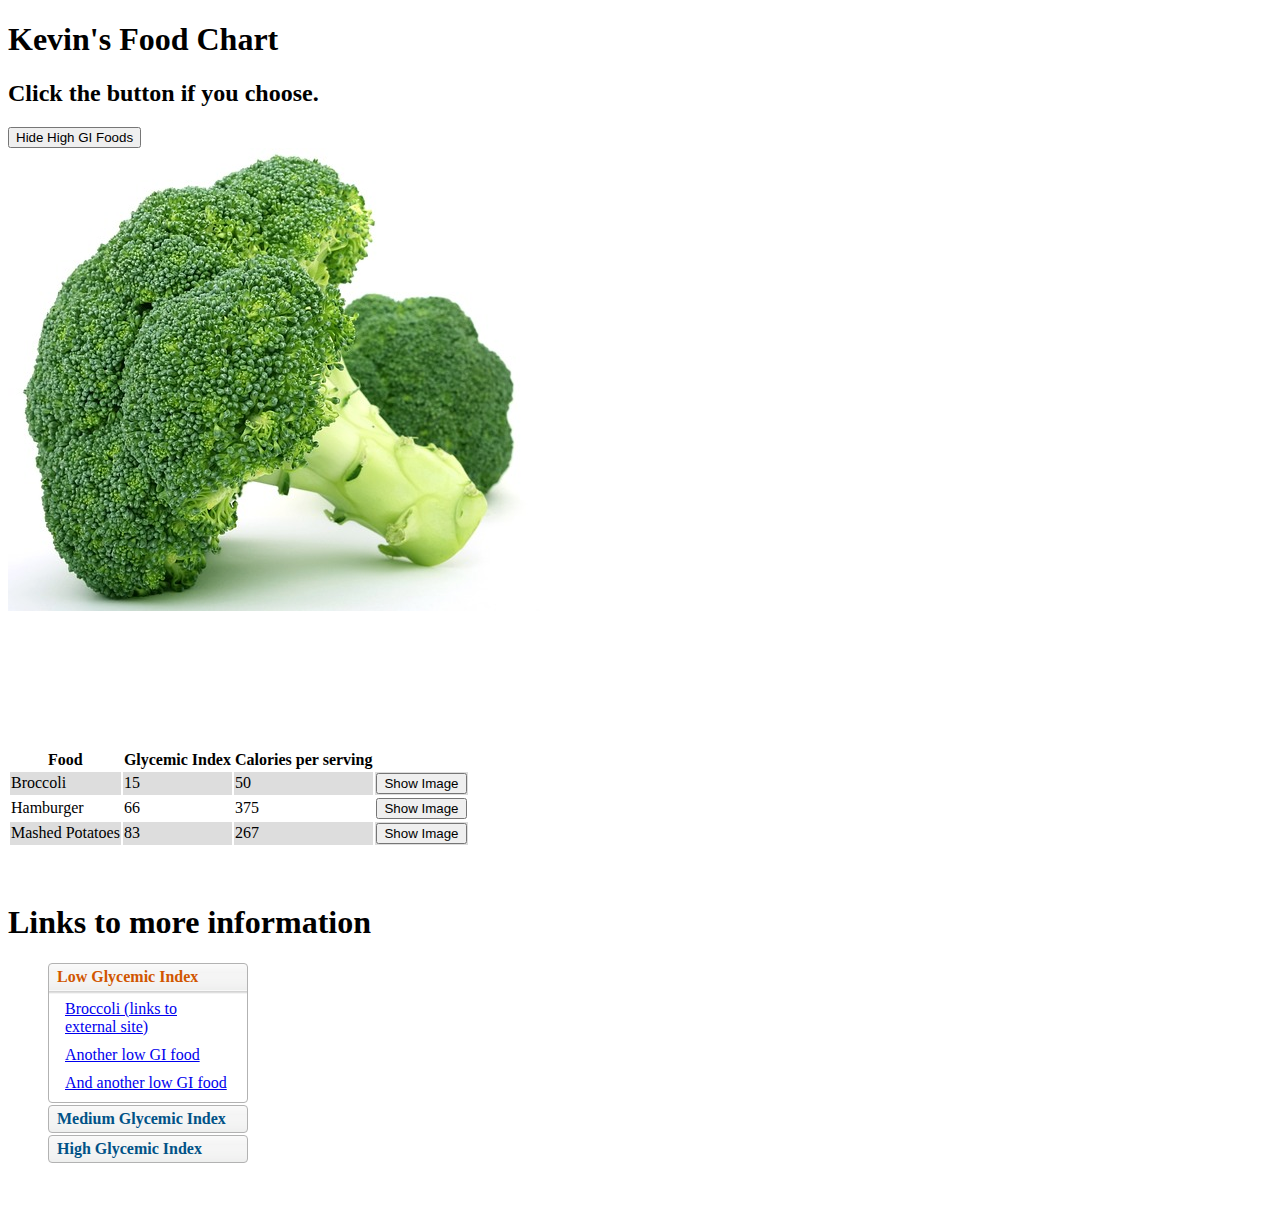
<file: index.html>
<!DOCTYPE html>
<head>
  <title>Kevin H's Website</title>
  <link rel="stylesheet" href="style.css" type="text/css" media="screen" charset="utf-8"/>
  <link rel="stylesheet" href="accordion.css" type="text/css" media="screen" charset="utf-8"/>

  <script src="https://ajax.googleapis.com/ajax/libs/jquery/3.7.1/jquery.min.js"></script>
  <script type="text/javascript" src="script.js"></script>
  
</head>

<body>   
  <h1>Kevin's Food Chart</h1>
  <h2 id="feedback" style="position:relative;"></h2>
  <input type="button" id="toggleButton" value="Hide High GI Foods" />
  <div>
    <div id="photos" style="height:600px;width:600px;">
      <img id="broccoliImage" alt="broccoli" src="images/broccoli.jpg" />
      <img id="hamburgerImage" alt="hamburger" src="images/hamburger.jpg" />
      <img id="mashedPotatoesImage" alt="mashed-potatoes" src="images/mashed-potatoes.jpg" />
    </div>

    <table class="data" id="foods">
      <thead>
        <tr>
          <th>Food</th>
          <th>Glycemic Index</th>
          <th>Calories per serving</th>
        </tr>
      </thead>
      <tbody>
        <tr class="low_GI">
          <td>Broccoli</td>
          <td>15</td>
          <td>50</td>
          <td><input type="button" class=imageButton id="broccoliButton" value="Show Image" /></td>
        </tr>
        <tr class="medium_GI">
          <td>Hamburger</td>
          <td>66</td>
          <td>375</td>
          <td><input type="button" class=imageButton id="hamburgerButton" value="Show Image" /></td>
        </tr>
        <tr class="high_GI">
          <td>Mashed Potatoes</td>
          <td>83</td>
          <td>267</td>
          <td><input type="button" class=imageButton id="mashedPotatoesButton" value="Show Image" /></td>
        </tr>
      </tbody>
    </table>
  </div>
  <br>
  <br>
  <h1>Links to more information</h1>  
  <div id="food_info_menu">
    <ul id="accordion">
      <li class="active">
        Low Glycemic Index
        <ul>
          <li><a href="https://glycemic-index.net/broccoli/">Broccoli (links to external site)</a></li>
          <li><a href="#">Another low GI food</a></li>
          <li><a href="#">And another low GI food</a></li>
        </ul>
      </li>
      <li>
        Medium Glycemic Index
        <ul>
          <li><a href="#">Hamburger</a></li>
          <li>Another medium GI food</li>
          <li>And another medium GI food</li>
        </ul>
      </li>
      <li>
        High Glycemic Index
        <ul>
          <li>Mashed Potatoes</li>
          <li>Another high GI food</li>
          <li>And another high GI food</li>
        </ul>
      </li>
    </ul>
  </div>
  <br>
  <br>
</body>
</html>
</file>
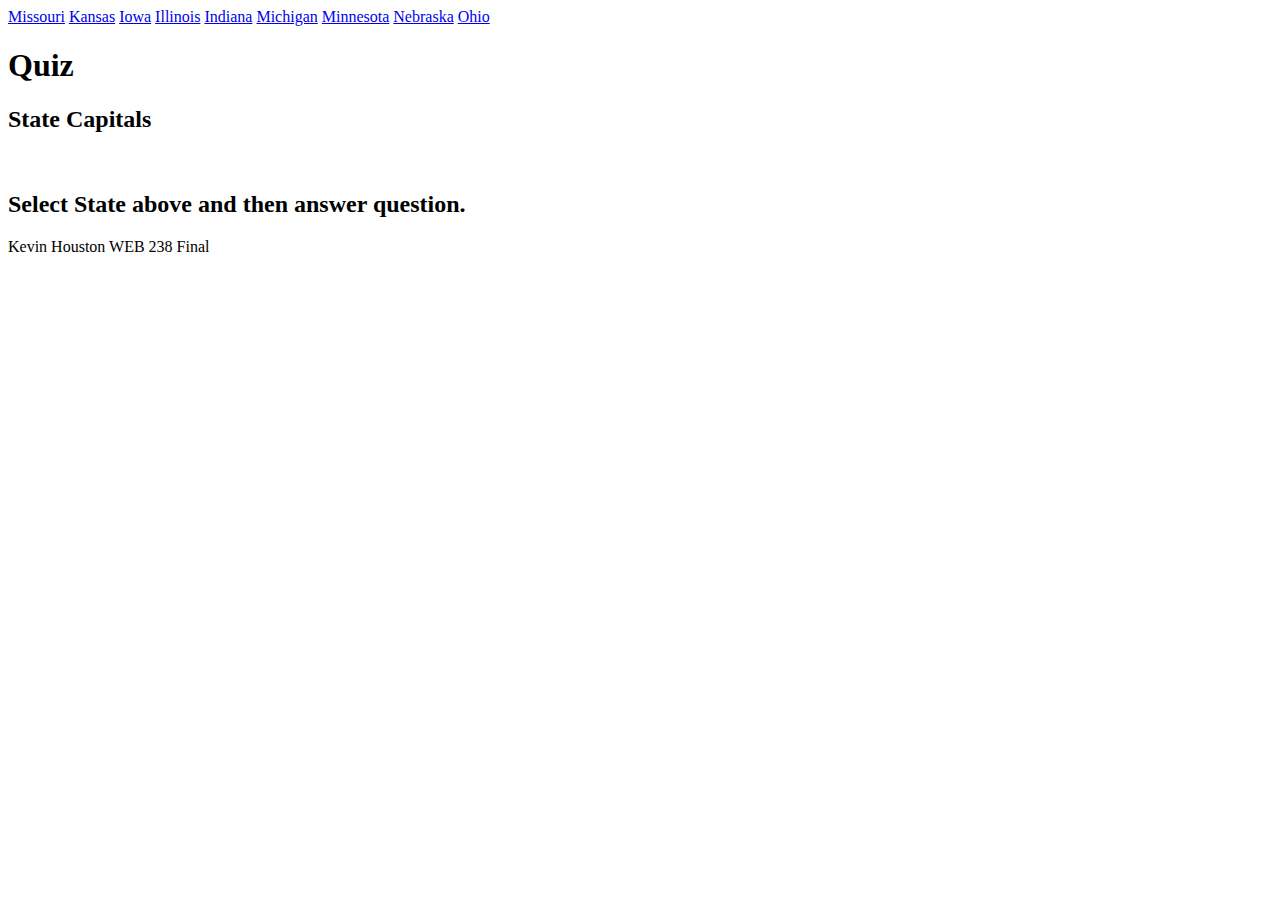
<file: final/index.html>
<!DOCTYPE html>
<head>
  <title>Kevin Houston's Final</title>
  <link rel="stylesheet" href="style.css" type="text/css" media="screen" charset="utf-8"/>
  <script src="https://ajax.googleapis.com/ajax/libs/jquery/3.7.1/jquery.min.js"></script>
  <script type="text/javascript" src="script.js"></script>  
</head>
<body>
  <header>
    <nav>      
      <a href="#Missouri" id="link-Missouri">Missouri</a>
      <a href="#Kansas" id="link-Kansas">Kansas</a>
      <a href="#Iowa" id="link-Iowa">Iowa</a>
      <a href="#Illinois" id="link-Illinois">Illinois</a>
      <a href="#Indiana" id="link-Indiana">Indiana</a>
      <a href="#Michigan" id="link-Michigan">Michigan</a>
      <a href="#Minnesota" id="link-Minnesota">Minnesota</a>
      <a href="#Nebraska" id="link-Nebraska">Nebraska</a>
      <a href="#Ohio" id="link-Ohio">Ohio</a>
    </nav>
  </header>

  <main>
    <h1>Quiz</h1>
    <h2>State Capitals</h2>
    <div id="statecapitals">
      <div class = "question Missouri" id="Missouri">What is the capital of Missouri?</div>
      <div class = "wronganswer Missouri">Kansas City, Missouri</div>
      <div class = "wronganswer Missouri">St. Louis</div>
      <div class = "rightanswer Missouri">Jefferson City</div>
      <div class = "wronganswer Missouri">Columbia</div>
      <div class = "question Kansas" id="Kansas">What is the capital of Kansas?</div>
      <div class = "rightanswer Kansas">Topeka</div>
      <div class = "wronganswer Kansas">Dodge City</div>
      <div class = "wronganswer Kansas">Kansas City, Kansas</div>
      <div class = "wronganswer Kansas">Wichita</div>
      <div class = "question Iowa" id="Iowa">What is the capital of Iowa?</div>
      <div class = "wronganswer Iowa">Cedar Rapids</div>
      <div class = "rightanswer Iowa">Des Moines</div>
      <div class = "wronganswer Iowa">Davenport</div>
      <div class = "wronganswer Iowa">Sioux City</div>
      <div class = "question Illinois" id="Illinois">What is the capital of Illinois?</div>
      <div class = "rightanswer Illinois">Springfield</div>
      <div class = "wronganswer Illinois">Chicago</div>
      <div class = "wronganswer Illinois">Aurora</div>
      <div class = "wronganswer Illinois">Joliet</div>
      <div class = "question Indiana" id="Indiana">What is the capital of Indiana?</div>
      <div class = "rightanswer Indiana">Indianapolis</div>
      <div class = "wronganswer Indiana">Fort Wayne</div>
      <div class = "wronganswer Indiana">Evansville</div>
      <div class = "wronganswer Indiana">South Bend</div>
      <div class = "question Michigan" id="Michigan">What is the capital of Michigan?</div>
      <div class = "rightanswer Michigan">Lansing</div>
      <div class = "wronganswer Michigan">Detroit</div>
      <div class = "wronganswer Michigan">Grand Rapids</div>
      <div class = "wronganswer Michigan">Warren city</div>
      <div class = "question Minnesota" id="Minnesota">What is the capital of Minnesota?</div>
      <div class = "rightanswer Minnesota">Saint Paul</div>
      <div class = "wronganswer Minnesota">Minneapolis</div>
      <div class = "wronganswer Minnesota">Rochester</div>
      <div class = "wronganswer Minnesota">Bloomington</div>
      <div class = "question Nebraska" id="Nebraska">What is the capital of Nebraska?</div>
      <div class = "rightanswer Nebraska">Lincoln</div>
      <div class = "wronganswer Nebraska">Omaha</div>
      <div class = "wronganswer Nebraska">Bellevue</div>
      <div class = "wronganswer Nebraska">Grand Island</div>
      <div class = "question Ohio" id="Ohio">What is the capital of Ohio?</div>
      <div class = "rightanswer Ohio">Columbus</div>
      <div class = "wronganswer Ohio">Cleveland</div>
      <div class = "wronganswer Ohio">Cincinnati</div>
      <div class = "wronganswer Ohio">Toledo</div>
      <br>
      <h2 id="feedback">Select State above and then answer question.</h2>      
    </div>
  </main>

  <footer>Kevin Houston WEB 238 Final</footer>
</body>
</html>
</file>
<file: style.css>
#photos img {
  position: absolute;
}

#photos {
  width: 180px;
  height: 200px;
  overflow: hidden;
}
</file>
<file: accordion.css>
#accordion {
	width:200px;
}
#accordion li{
	cursor: pointer;
	background:url(accordion_bg.png) repeat-x;
	font-weight:bold;
	color:#015287;
	border:1px solid #b2b2b2;
	margin-bottom:2px;
	list-style-image:none;
	list-style-position:outside;
	list-style-type:none;
	-moz-border-radius: 4px;
	-webkit-border-radius: 4px;
	padding: 4px 8px;
}

#accordion li.active{
	color:#D15600
}
#accordion li ul{
	padding:0;
	margin:10px 0 0 0;
}

#accordion li.active li{
	text-indent:0;
}
#accordion li li{
	font-weight: normal;
	background:none;
	border:0;
}
</file>
<file: final/style.css>
.wrongchoice {
    color: #C3FF00;
    background-color: red; }

.rightchoice {
    color: #C3FF00;
    background-color: green; }
</file>
